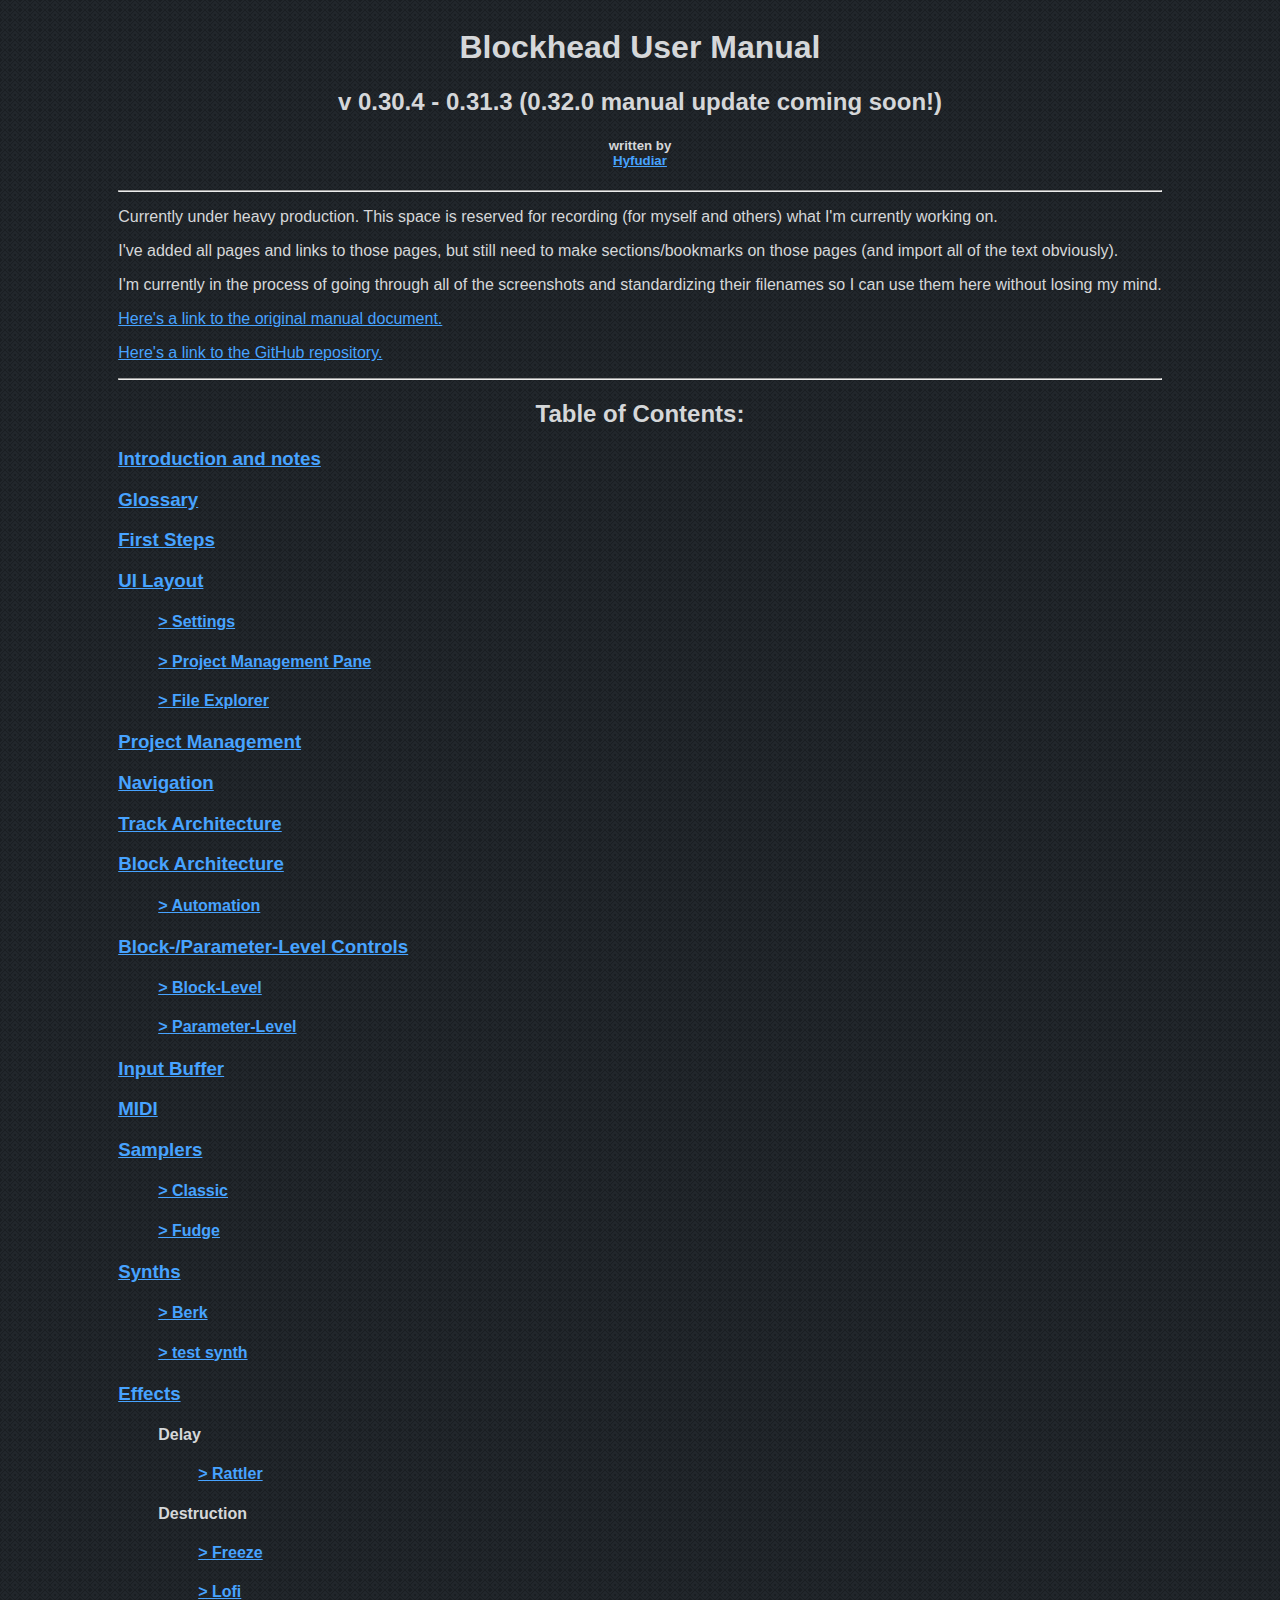
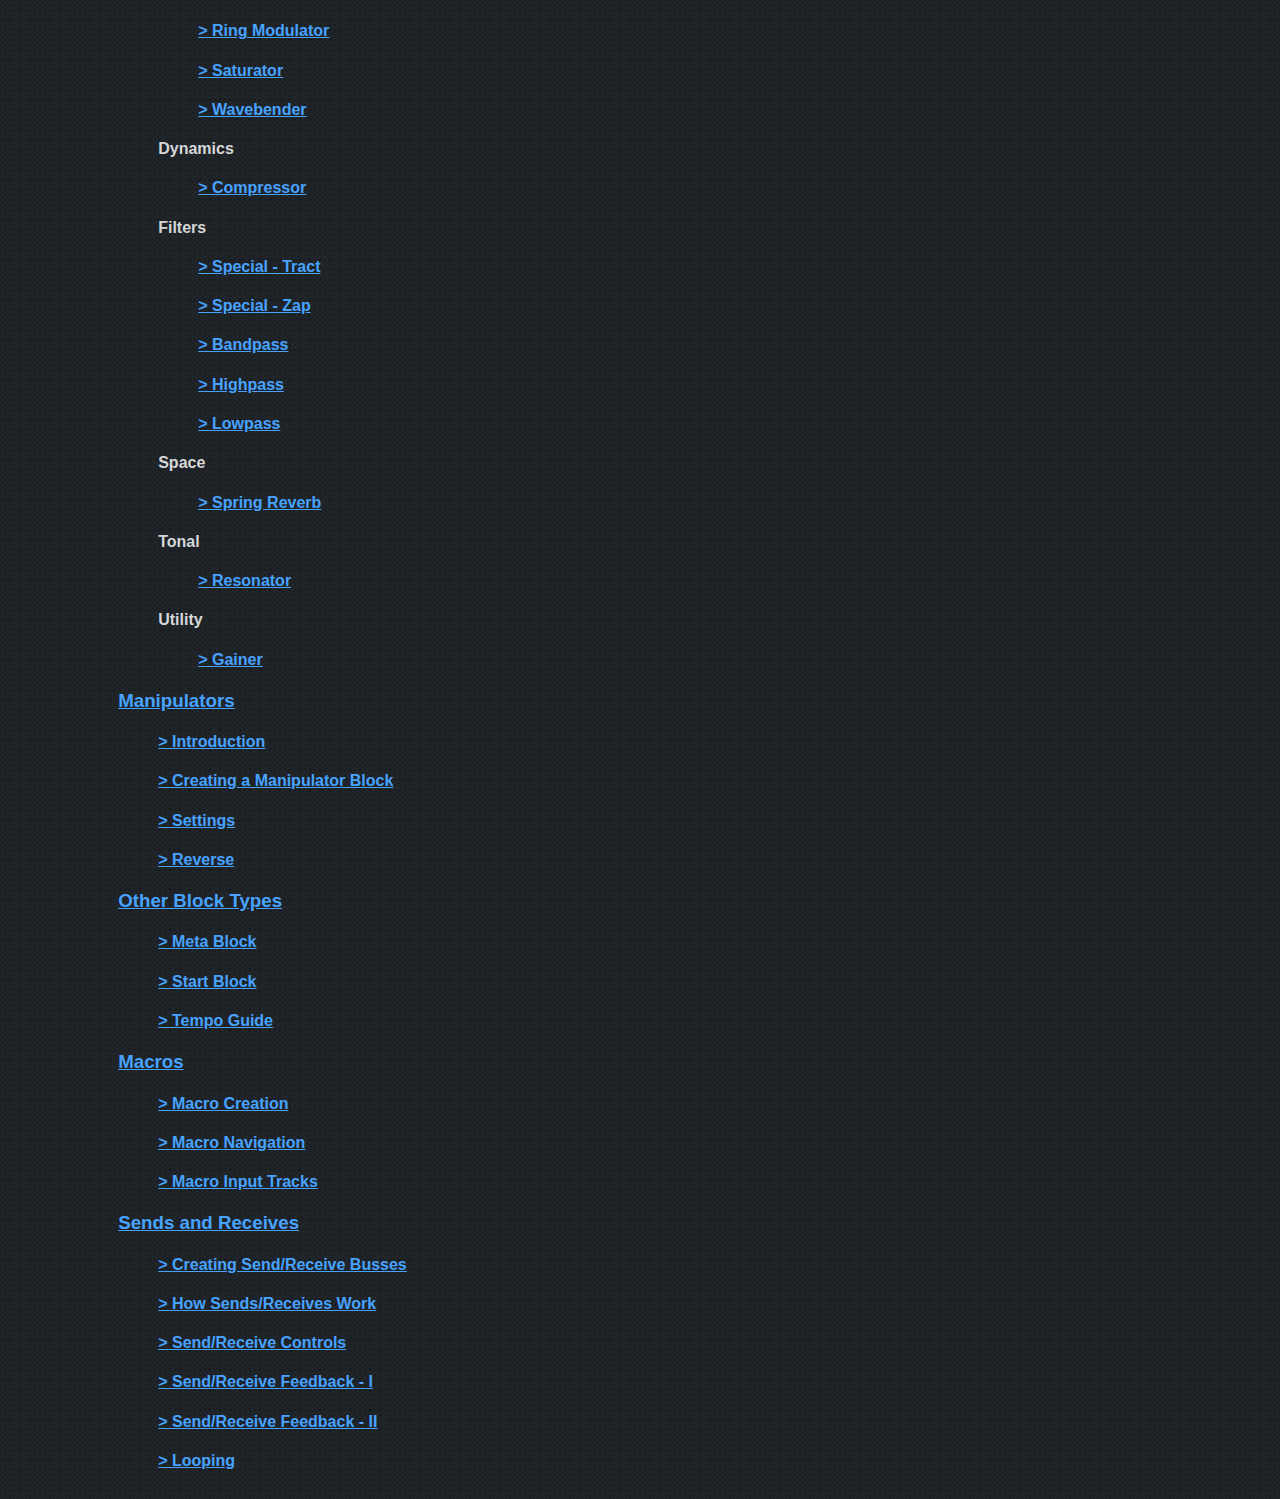
<file: index.html>
<html lang="en">
<head>
    <meta charset="UTF-8">
    <meta name="viewport" content="width=device-width, initial-scale=1.0">
    <title>Blockhead User Manual</title>
    <link href="indexstyle.css" type="text/css" rel="stylesheet">
</head>
<!--661970-->

<div class="text-center">
    <div class="display-inline">
        <body>
            <h1 class="centered">Blockhead User Manual</h1>
            <h2 class="centered">v 0.30.4 - 0.31.3 (0.32.0 manual update coming soon!)</h2>
            <h5 class="centered">written by <a href="https://linktr.ee/hyfudiar" class="centered">Hyfudiar</a></h5>
            <hr>
            <div class="centered">
                <p>Currently under heavy production. This space is reserved for recording (for myself and others) what I'm currently working on.</p>
                <p>I've added all pages and links to those pages, but still need to make sections/bookmarks on those pages (and import all of the text obviously).</p>
                <p>I'm currently in the process of going through all of the screenshots and standardizing their filenames so I can use them here without losing my mind.</p>
                <p><a href="https://docs.google.com/document/d/1y6je_g2oNnxClL1eXV20dcQpoyZEkek5LTxQPyEFT0w/edit?usp=sharing">Here's a link to the original manual document.</a></p>
                <p><a href="https://github.com/Hyfudiar/BlockheadUserManual">Here's a link to the GitHub repository.</a></p>
            </div>
            <hr>
            <h2 class="centered">Table of Contents:</h2>
            <h3><a href="introduction.html">Introduction and notes</a></h3>
            <h3><a href="glossary.html">Glossary</a></h3>
            <h3><a href="firststeps.html">First Steps</a></h3>
            <h3><a href="uilayout.html">UI Layout</a></h3>
            <h4 class="tab"><a href="">> Settings</a></h4>
            <h4 class="tab"><a href="">> Project Management Pane</a></h4>
            <h4 class="tab"><a href="">> File Explorer</a></h4>
            <h3><a href="projectmanagement.html">Project Management</a></h3>
            <h3><a href="navigation.html">Navigation</a></h3>
            <h3><a href="trackarchitecture.html">Track Architecture</a></h3>
            <h3><a href="blockarchitecture.html">Block Architecture</a></h3>
            <h4 class="tab"><a href="">> Automation</a></h4>
            <h3><a href="commoncontrols.html">Block-/Parameter-Level Controls</a></h3>
            <h4 class="tab"><a href="">> Block-Level</a></h4>
            <h4 class="tab"><a href="">> Parameter-Level</a></h4>
            <h3><a href="inputbuffer.html">Input Buffer</a></h3>
            <h3><a href="midi.html">MIDI</a></h3>
            <h3><a href="samplers.html">Samplers</a></h3>
            <h4 class="tab"><a href="">> Classic</a></h4>
            <h4 class="tab"><a href="">> Fudge</a></h4>
            <h3><a href="synths.html">Synths</a></h3>
            <h4 class="tab"><a href="">> Berk</a></h4>
            <h4 class="tab"><a href="">> test synth</a></h4>
            <h3><a href="effects.html">Effects</a></h3>
            <h4 class="tab">Delay</h4>
            <h4 class ="doubletab"><a href="">> Rattler</a></h4>
            <h4 class="tab">Destruction</h4>
            <h4 class ="doubletab"><a href="">> Freeze</a></h4>
            <h4 class ="doubletab"><a href="">> Lofi</a></h4>
            <h4 class ="doubletab"><a href="">> Ring Modulator</a></h4>
            <h4 class ="doubletab"><a href="">> Saturator</a></h4>
            <h4 class ="doubletab"><a href="">> Wavebender</a></h4>
            <h4 class="tab">Dynamics</h4>
            <h4 class ="doubletab"><a href="">> Compressor</a></h4>
            <h4 class="tab">Filters</h4>
            <h4 class ="doubletab"><a href="">> Special - Tract</a></h4>
            <h4 class ="doubletab"><a href="">> Special - Zap</a></h4>
            <h4 class ="doubletab"><a href="">> Bandpass</a></h4>
            <h4 class ="doubletab"><a href="">> Highpass</a></h4>
            <h4 class ="doubletab"><a href="">> Lowpass</a></h4>
            <h4 class="tab">Space</h4>
            <h4 class ="doubletab"><a href="">> Spring Reverb</a></h4>
            <h4 class="tab">Tonal</h4>
            <h4 class ="doubletab"><a href="">> Resonator</a></h4>
            <h4 class="tab">Utility</h4>
            <h4 class ="doubletab"><a href="">> Gainer</a></h4>
            <h3><a href="manipulators.html">Manipulators</a></h3>
            <h4 class="tab"><a href="">> Introduction</a></h4>
            <h4 class="tab"><a href="">> Creating a Manipulator Block</a></h4>
            <h4 class="tab"><a href="">> Settings</a></h4>
            <h4 class="tab"><a href="">> Reverse</a></h4>
            <h3><a href="otherblocktypes.html">Other Block Types</a></h3>
            <h4 class="tab"><a href="">> Meta Block</a></h4>
            <h4 class="tab"><a href="">> Start Block</a></h4>
            <h4 class="tab"><a href="">> Tempo Guide</a></h4>
            <h3><a href="macros.html">Macros</a></h3>
            <h4 class="tab"><a href="">> Macro Creation</a></h4>
            <h4 class="tab"><a href="">> Macro Navigation</a></h4>
            <h4 class="tab"><a href="">> Macro Input Tracks</a></h4>
            <h3><a href="sendsreceives.html">Sends and Receives</a></h3>
            <h4 class="tab"><a href="">> Creating Send/Receive Busses</a></h4>
            <h4 class="tab"><a href="">> How Sends/Receives Work</a></h4>
            <h4 class="tab"><a href="">> Send/Receive Controls</a></h4>
            <h4 class="tab"><a href="">> Send/Receive Feedback - I</a></h4>
            <h4 class="tab"><a href="">> Send/Receive Feedback - II</a></h4>
            <h4 class="tab"><a href="">> Looping</a></h4>


        </body>
    </div>
</div>
</html>
</file>
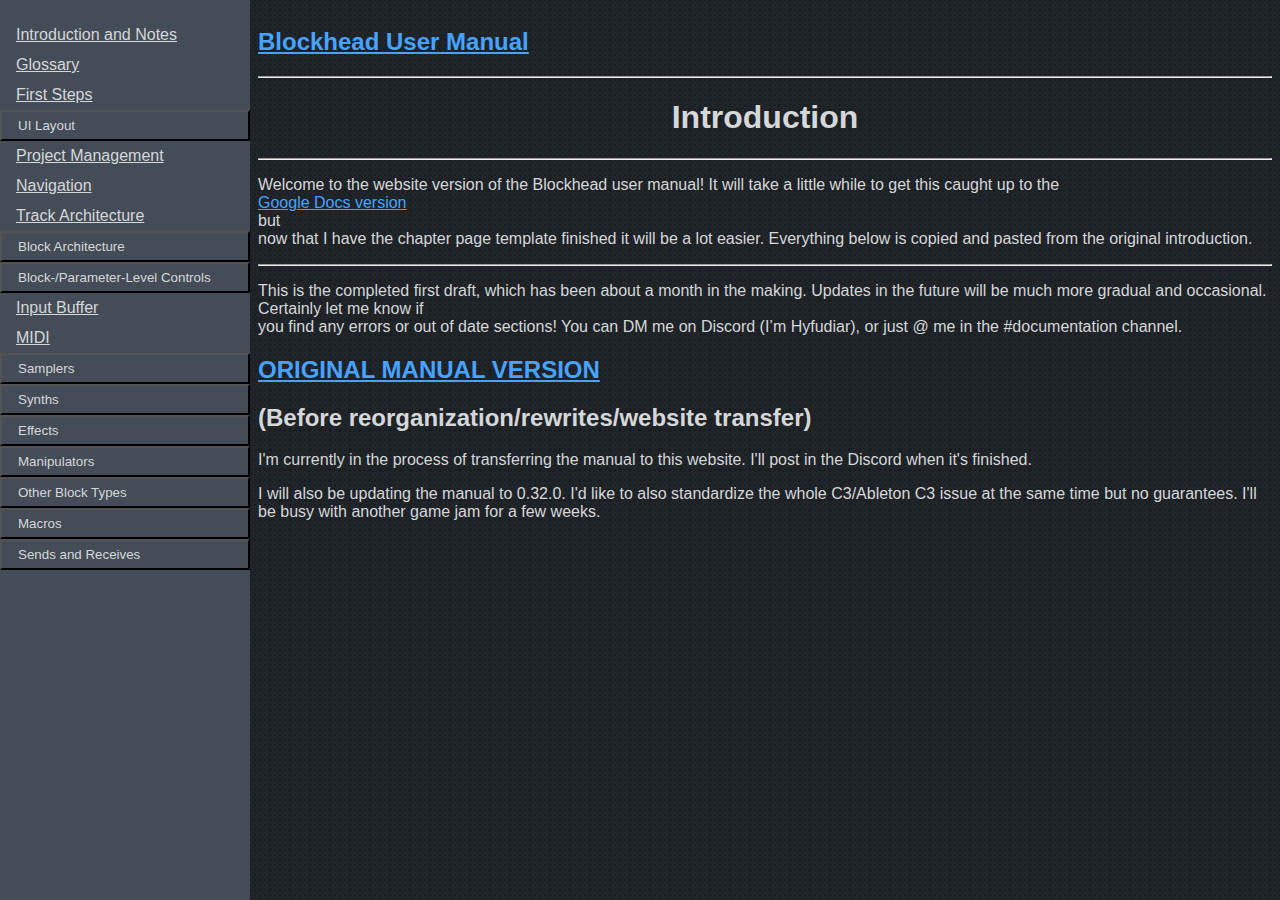
<file: introduction.html>
<html lang="en">
<head>
    <meta charset="UTF-8">
    <meta name="viewport" content="width=device-width, initial-scale=1.0">
    <link href="chapterstyle.css" type="text/css" rel="stylesheet">
    <title>Introduction</title>
</head>
<body>

    <div class="sidenav">

        <a href="introduction.html">Introduction and Notes</a>

        <a href="glossary.html">Glossary</a>

        <a href="firststeps.html">First Steps</a>

        <button class="dropdownbutton">
            UI Layout
            <i class="fa-caret-down"></i>
        </button>
        <div class="dropdown-container">
            <a href="uilayout.html">Introduction</a>
            <a href="uilayout.html#settings">Settings</a>
            <a href="uilayout.html#pmp">Project Management Pane</a>
            <a href="uilayout.html#fileexplorer">File Explorer</a>
        </div>

        <a href="projectmanagement.html">Project Management</a>

        <a href="navigation.html">Navigation</a>

        <a href="trackarchitecture.html">Track Architecture</a>

        <button class="dropdownbutton">
            Block Architecture
            <i class="fa-caret-down"></i>
        </button>
        <div class="dropdown-container">
            <a href="blockarchitecture.html">Introduction</a>
            <a href="blockarchitecture.html#automation">Automation</a>
        </div>

        <button class="dropdownbutton">
            Block-/Parameter-Level Controls
            <i class="fa-caret-down"></i>
        </button>
        <div class="dropdown-container">
            <a href="commoncontrols.html">Introduction</a>
            <a href="commoncontrols.html#block">Block-Level</a>
            <a href="commoncontrols.html#parameter">Parameter-Level</a>
        </div>

        <a href="inputbuffer.html">Input Buffer</a>

        <a href="midi.html">MIDI</a>

        <button class="dropdownbutton">
            Samplers
            <i class="fa-caret-down"></i>
        </button>
        <div class="dropdown-container">
            <a href="samplers.html">Introduction</a>
            <a href="samplers.html#classic">Classic</a>
            <a href="samplers.html#fudge">Fudge</a>
        </div>

        <button class="dropdownbutton">
            Synths
            <i class="fa-caret-down"></i>
        </button>
        <div class="dropdown-container">
            <a href="synths.html">Introduction</a>
            <a href="synths.html#berk">Berk</a>
            <a href="synths.html#testsynth">test synth</a>
        </div>

        <button class="dropdownbutton">
            Effects
            <i class="fa-caret-down"></i>
        </button>
        <div class="dropdown-container">

            <a href="effects.html">Introduction</a>

            <button class="dropdownbutton">
                Delay
                <i class="fa-caret-down"></i>
            </button>
            <div class="dropdownbutton">
                <a href="effects.html#rattler">Rattler</a>
            </div>
            
            <button class="dropdownbutton">
                Destruction
                <i class="fa-caret-down"></i>
            </button>
            <div class="dropdownbutton">
                <a href="effects.html#freeze">Freeze</a>
                <a href="effects.html#lofi">Lofi</a>
                <a href="effects.html#ringmod">Ring Modulator</a>
                <a href="effects.html#saturator">Saturator</a>
                <a href="effects.html#wavebender">Wavebender</a>
            </div>

            <button class="dropdownbutton">
                Dynamics
                <i class="fa-caret-down"></i>
            </button>
            <div class="dropdownbutton">
                <a href="effects.html#compressor">Compressor</a>
            </div>

            <button class="dropdownbutton">
                Filters
                <i class="fa-caret-down"></i>
            </button>
            <div class="dropdownbutton">
                <a href="effects.html#tract">Special - Tract</a>
                <a href="effects.html#zap">Special - Zap</a>
                <a href="effects.html#bandpass">Bandpass</a>
                <a href="effects.html#highpass">Highpass</a>
                <a href="effects.html#lowpass">Lowpass</a>
            </div>

            <button class="dropdownbutton">
                Space
                <i class="fa-caret-down"></i>
            </button>
            <div class="dropdownbutton">
                <a href="effects.html#spring">Spring Reverb</a>
            </div>

            <button class="dropdownbutton">
                Tonal
                <i class="fa-caret-down"></i>
            </button>
            <div class="dropdownbutton">
                <a href="effects.html#resonator">Resonator</a>
            </div>

            <button class="dropdownbutton">
                Utility
                <i class="fa-caret-down"></i>
            </button>
            <div class="dropdownbutton">
                <a href="effects.html#gainer">Gainer</a>
            </div>

        </div>

        <button class="dropdownbutton">
            Manipulators
            <i class="fa-caret-down"></i>
        </button>
        <div class="dropdown-container">
            <a href="manipulators.html">Introduction</a>
            <a href="manipulators.html#creating">Creating a Manipulator Block</a>
            <a href="manipulators.html#settings">Settings</a>
            <a href="manipulators.html#reverse">Reverse</a>
        </div>
        
        <button class="dropdownbutton">
            Other Block Types
            <i class="fa-caret-down"></i>
        </button>
        <div class="dropdown-container">
            <a href="otherblocktypes.html">Introduction</a>
            <a href="otherblocktypes.html#meta">Meta Block</a>
            <a href="otherblocktypes.html#start">Start Block</a>
            <a href="otherblocktypes.html#tempo">Tempo Guide</a>
        </div>

        <button class="dropdownbutton">
            Macros
            <i class="fa-caret-down"></i>
        </button>
        <div class="dropdown-container">
            <a href="macros.html">Introduction</a>
            <a href="macros.html#creation">Macro Creation</a>
            <a href="macros.html#navigation">Macro Navigation</a>
            <a href="macros.html#input">Macro Input Tracks</a>
        </div>

        <button class="dropdownbutton">
            Sends and Receives
            <i class="fa-caret-down"></i>
        </button>
        <div class="dropdown-container">
            <a href="sendsreceives.html">Introduction</a>
            <a href="sendsreceives.html#creation">Creating Send/Receive Busses</a>
            <a href="sendsreceives.html#explained">How Sends/Receives Work</a>
            <a href="sendsreceives.html#controls">Send/Receive Controls</a>
            <a href="sendsreceives.html#feedbacki">Send/Receive Feedback - I</a>
            <a href="sendsreceives.html#feedbackii">Send/Receive Feedback - II</a>
            <a href="sendsreceives.html#looping">Looping</a>
        </div>
    </div>


    <div class="main">
        <div class="text-center">
            <div class="display-inline">
                <h2 class="centered"><a href="index.html">Blockhead User Manual</a></h2>
                <hr>
                <h1 class="centered">Introduction</h1>
                <hr>
                <p>
                    Welcome to the website version of the Blockhead user manual! It will take a little while to get this caught up to the <a href="https://docs.google.com/document/d/1y6je_g2oNnxClL1eXV20dcQpoyZEkek5LTxQPyEFT0w/edit?usp=sharing">Google Docs version</a> but<br />
                    now that I have the chapter page template finished it will be a lot easier. Everything below is copied and pasted from the original introduction.
                </p>            
                <hr>
                <p>
                    This is the completed first draft, which has been about a month in the making. Updates in the future will be much more gradual and occasional. Certainly let me know if <br />
                    you find any errors or out of date sections! You can DM me on Discord (I’m Hyfudiar), or just @ me in the #documentation channel.
                </p>
                <h2><a href="https://docs.google.com/document/d/1UYj9rASn3FEfSrOb3ELENjnl4l-QAAqCV4BMgZQ2P2Q/edit?usp=sharing">ORIGINAL MANUAL VERSION</a></h2>
                <h2>(Before reorganization/rewrites/website transfer)</h2>
                
                <p>I'm currently in the process of transferring the manual to this website. I'll post in the Discord when it's finished.</p>
                <p>I will also be updating the manual to 0.32.0. I'd like to also standardize the whole C3/Ableton C3 issue at the same time but no guarantees. I'll be busy with another game jam for a few weeks.</p>

            </div>
        </div>
    </div>

    <script>
        var dropdown = document.getElementsByClassName("dropdownbutton");
        var i;
        
        for (i = 0; i < dropdown.length; i++) {
          dropdown[i].addEventListener("click", function() {
            this.classList.toggle("active");
            var dropdownContent = this.nextElementSibling;
            if (dropdownContent.style.display === "block") {
              dropdownContent.style.display = "none";
            } else {
              dropdownContent.style.display = "block";
            }
          });
        }
        </script>
        
</body>
</html>
</file>
<file: indexstyle.css>
<!--
    .tab {margin-left: 40px;}
    .doubletab {margin-left: 80px;}
    .centered {text-align: center; margin-left: 0px}
    .text-center {text-align: center;}
    .display-inline {display: inline-block;}
    -->

@font-face {
    font-family: "open-sans";
    src: url('https://fonts.googleapis.com/css2?family=Noto+Sans:ital,wght@0,400;0,600;1,400&family=Open+Sans&display=swap');
}

:root {
  --text-colour: #d5d7d9;
  --link-colour: #47a3ff;
}


body {
background-image: url(images/bg.png);
background-repeat: repeat;
font-family: 'open-sans', Trebuchet, sans-serif;
}

h1 {
display: block;
margin-left: auto;
text-align: left;

color: var(--text-colour);
}

h2 {
display: block;
margin-left: auto;
text-align: left;

color: var(--text-colour);
}

h3 {
display: block;
margin-left: auto;
text-align: left;

color: var(--text-colour);
}

h4 {
display: block;
margin-left: auto;
text-align: left;

color: var(--text-colour);
}

h5 {
display: block;
margin-left: auto;
text-align: left;

color: var(--text-colour);
}

h6 {
display: block;
margin-left: auto;
text-align: left;

color: var(--text-colour);
}

p {
display: block;
margin-left: auto;
text-align: left;

color: var(--text-colour);
}

a {
display: block;
margin-left: auto;
text-align: left;

color: var(--link-colour);
}
</file>
<file: chapterstyle.css>
<!--
    .tab {margin-left: 40px;}
    .doubletab {margin-left: 80px;}
    .centered {text-align: center; margin-left: 0px}
    .text-center {text-align: center;}
    .display-inline {display: inline-block;}
    -->

@font-face {
    font-family: "open-sans";
    src: url('https://fonts.googleapis.com/css2?family=Noto+Sans:ital,wght@0,400;0,600;1,400&family=Open+Sans&display=swap');
}

/* Set colours here so if changes are necessary later, they can be easily adjusted */
:root {
  --text-colour: #d5d7d9;
  --link-colour: #47a3ff;
  --container-colour: #444c57;
  --subcontainer-colour: #202429;
  --dropdown-colour: #3c424c;
}

body {
background-color: #1c1c20;
background-image: url(images/bg.png);
font-family: 'open-sans', Trebuchet, sans-serif;
}

h1 {
display: block;
margin-left: auto;
text-align: left;
color: var(--text-colour);
}

h2 {
display: block;
margin-left: auto;
text-align: left;

color: var(--text-colour);
}

h3 {
display: block;
margin-left: auto;
text-align: left;

color: var(--text-colour);
}

h4 {
display: block;
margin-left: auto;
text-align: left;

color: var(--text-colour);
}

h5 {
display: block;
margin-left: auto;
text-align: left;

color: var(--text-colour);
}

h6 {
display: block;
margin-left: auto;
text-align: left;

color: var(--text-colour);
}

p {
display: block;
margin-left: auto;
text-align: left;

color: var(--text-colour);
}

a {
display: block;
margin-left: auto;
text-align: left;

color: var(--link-colour);
}

.button {
    border: none;
}

.sidenav {
    height: 100%;
    width: 250;
    position: fixed;
    z-index: 1;
    top: 0;
    left: 0;
    background-color: var(--container-colour);
    background-color: url(/images/background.png);
    overflow-x: hidden;
    padding-top: 20px;
}
 .sidenav a, .dropdownbutton {
    padding: 6px 8px 6px 16px;
    color: var(--text-colour);
    display: block;
    background: none;
    width: 100%;
    text-align: left;
    cursor: crosshair;
    outline: none;
}

.sidenav a:hover, .dropdownbutton:hover {
    color: var(--link-colour);;
}

.main {
    margin-left: 250px;
}

.active {
    background-color: var(--subcontainer-colour);
    color: var(--text-colour);
}

.dropdown-container {
    display: none;
    background-color: var(--dropdown-colour);
    padding-left: 8px;
}

.fa-caret-down {
    float: right;
    padding-right: 8px;
}

@media screen and (max-height: 450px) {
    .sidenav {padding-top: 15px;}
    .sidenav a {font-size: 18px;}
}
</file>
